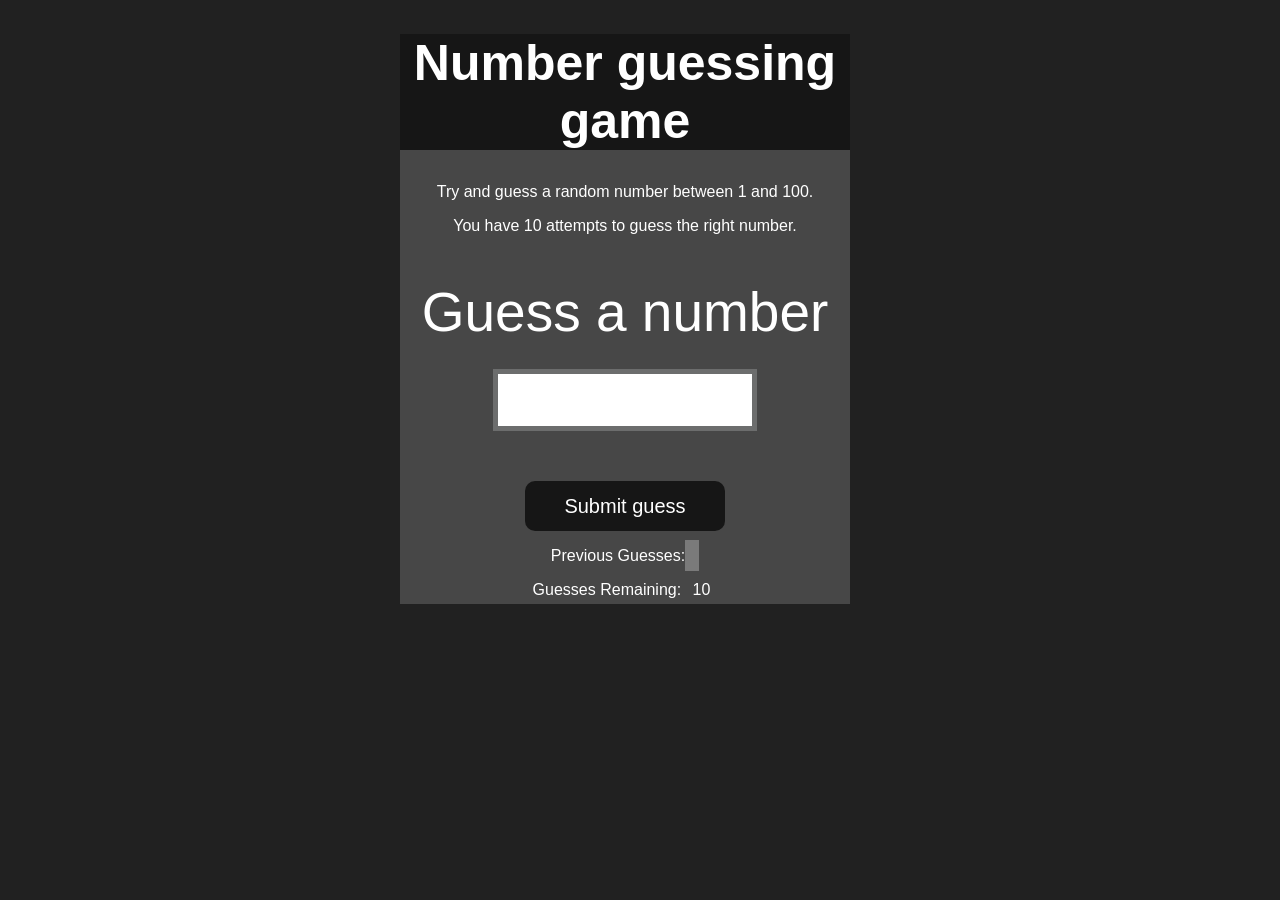
<file: PROJECT_FOUR/index.html>
<!DOCTYPE html>
<html lang="en">
<head>
    <meta charset="UTF-8">
    <meta name="viewport" content="width=device-width, initial-scale=1.0">
    <meta http-equiv="X-UA-Compatible" content="ie=edge">
    <title>Number Guessing Game</title>
    <link rel="stylesheet" href="style.css">
    <!-- <link rel="stylesheet" href="../styles.css"> -->
</head>
<body style="background-color:#212121; color:#fff;">
  <!-- <nav>
    <a href="/" aria-current="page">Home</a>
    <a target="_blank" href="https://www.youtube.com/@chaiaurcode"
      >Youtube channel</a
    >
  </nav> -->
    
    <div id="wrapper">
      <h1>Number guessing game</h1>
    <p>Try and guess a random number between 1 and 100.</p>
    <p>You have 10 attempts to guess the right number.</p>
    </br>
        <form class="form">
            <label2 for="guessField" id="guess">Guess a number</label>
            <input type="text" id="guessField" class="guessField">
            <input type="submit" id="subt" value="Submit guess" class="guessSubmit">
        </form>

        <div class="resultParas">
            <p >Previous Guesses: <span class="guesses"></span></p>
            <p >Guesses Remaining: <span class="lastResult">10</span></p>
            <p class="lowOrHi"></p>
        </div>
    </div>
    <script src="script.js"></script>
</body>
</html>
</file>
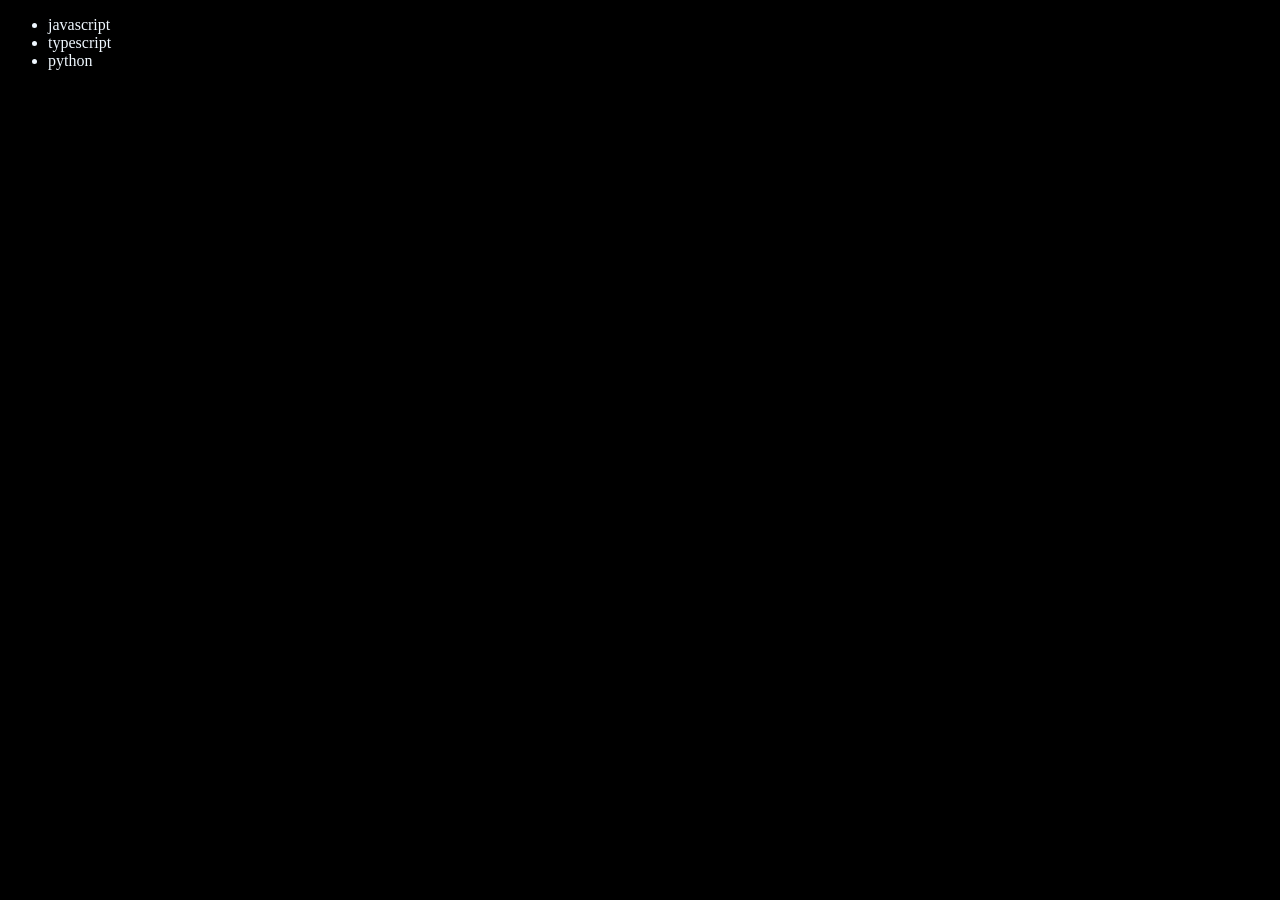
<file: DOM/one.html>
<!DOCTYPE html>
<html lang="en">
<head>
    <meta charset="UTF-8">
    <meta name="viewport" content="width=device-width, initial-scale=1.0">
    <title>DOM</title>
</head>
<body style="background-color: black; color: aliceblue;">
    <ul class="language">
        <li>javascript</li>
    </ul>
</body>
<script>
    function addlang(langname){
        const li = document.createElement('li')
        li.innerHTML = langname
        document.querySelector('.language').appendChild(li)
    }
    addlang('typescript')
    addlang('python')
</script>
</html>
</file>
<file: PROJECT_FOUR/style.css>
html {
  font-family: sans-serif;
}

body {
  width: 300px;
  max-width: 750px;
  min-width: 480px;
  margin: 0 auto;
  background-color: #212121;
}

.lastResult {
  color: white;
  padding: 7px;
}

.guesses {
  color: white;
  padding: 7px;
}

button {
  background-color: #141414;
  color: #fff;
  width: 250px;
  height: 50px;
  border-radius: 25px;
  font-size: 30px;
  border-style: none;
  margin-top: 30px;
  /* margin-left: 50px; */
}

#subt {
  background-color: #161616;
  color: #ffffff;
  width: 200px;
  height: 50px;
  border-radius: 10px;
  font-size: 20px;
  border-style: none;
  margin-top: 50px;
  /* margin-left: 75px; */
}

#guessField {
  color: #000;
  width: 250px;
  height: 50px;
  font-size: 30px;
  border-style: none;
  margin-top: 25px;

  /* margin-left: 50px; */
  border: 5px solid #6c6d6d;
  text-align: center;
}

#guess {
  font-size: 55px;
  /* margin-left: 90px; */
  margin-top: 120px;
  color: #fff;
}

.guesses {
  background-color: #7a7a7a;
}

#wrapper {
  box-sizing: border-box;
  text-align: center;
  width: 450px;
  height: 570px;
  background-color: #474747;
  color: #fff;
  font-size: 25px;
}

h1 {
  background-color: #161616;

  color: #fff;
  text-align: center;
}

p {
  font-size: 16px;
  text-align: center;
}
</file>
